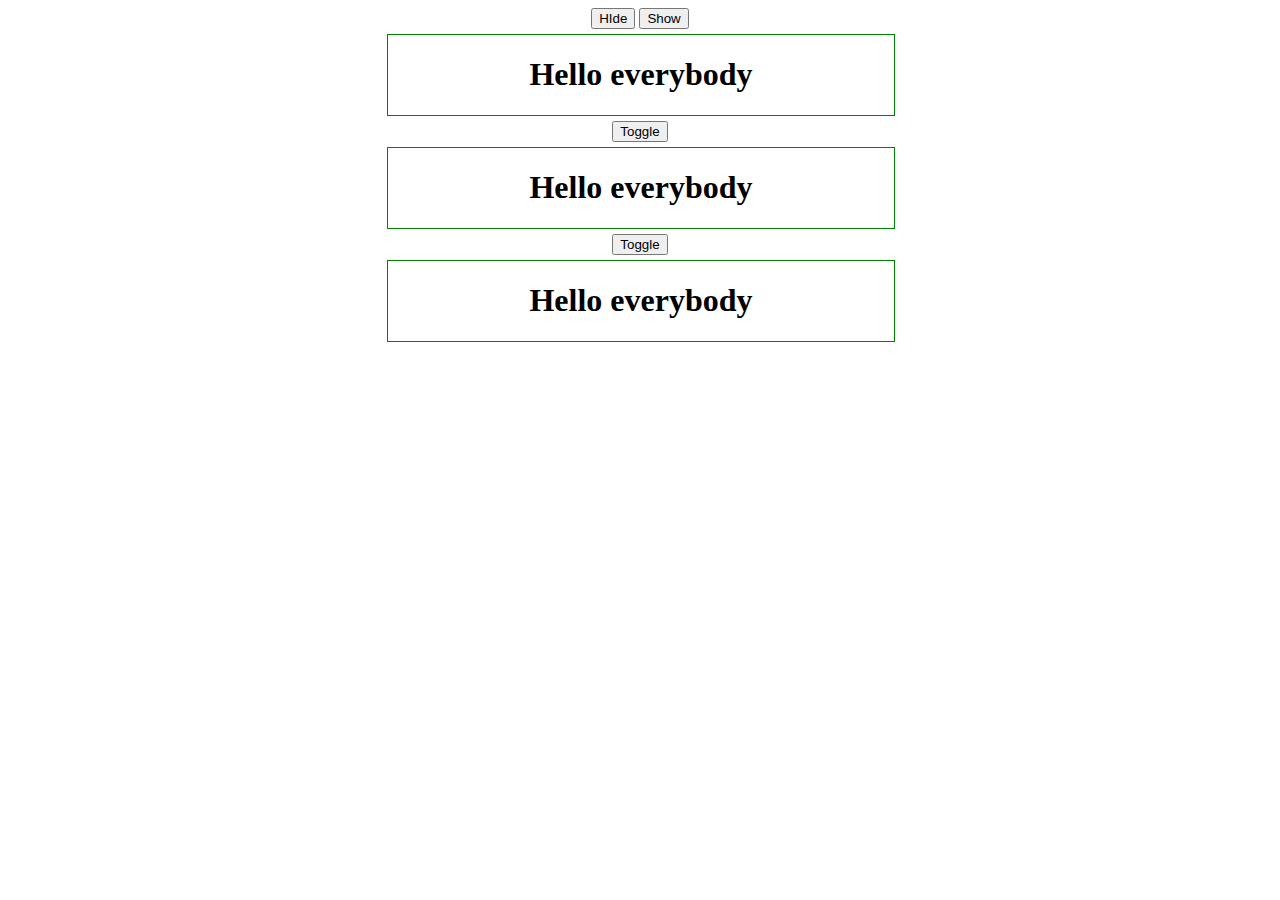
<file: Hide Show Toggle/index.html>
<!DOCTYPE html>
<html lang="en">
<head>
	<meta charset="UTF-8">
	<title>Document</title>
	<link rel="stylesheet" href="stile.css">

</head>
<body>

	<div class="align">
	   <div class="buttons">
	   	 <button class="hide">HIde</button>
	   	 <button class="show">Show</button>
	   </div>

	   <div class="box">
		  <h1>Hello everybody</h1>
	   </div>

	</div>


	<div class="align">
	   <div class="buttons">
	   	  <button class="toggle">Toggle</button>
	   </div>

	   <div class="box_one">
		  <h1>Hello everybody</h1>
	   </div>
	</div>


	<div class="align">
	   <div class="buttons">
	   	  <button class="toggle_two">Toggle</button>
	   </div>

	   <div class="box_two">
		  <h1>Hello everybody</h1>
	   </div>
	</div>

	<script src='jquery-3.2.1.js'></script>
	<script src='script.js'></script>
</body>
</html>
</file>
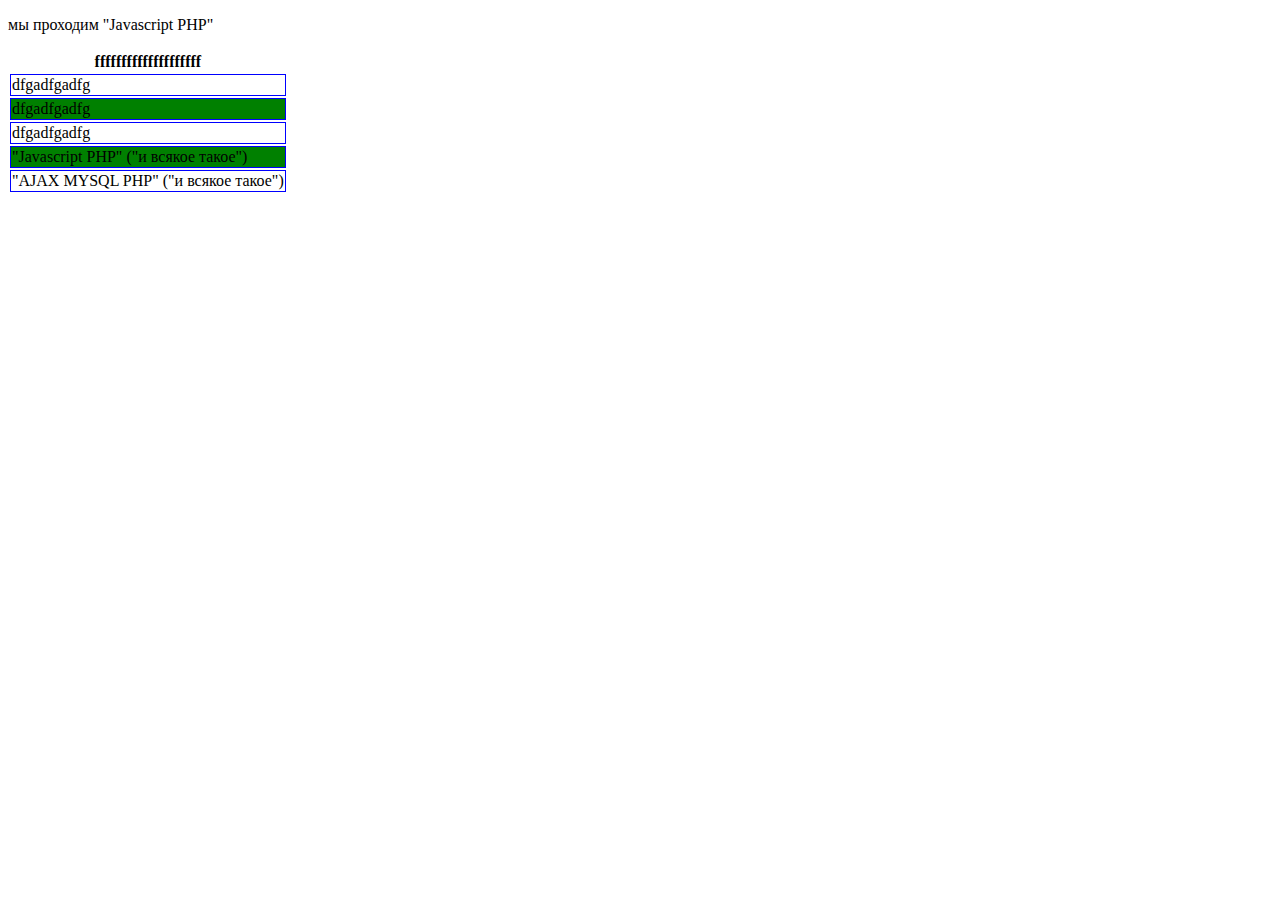
<file: SIMPLE/index.html>
<!DOCTYPE html>
<html lang="en">
<head>
	<meta charset="UTF-8">
	<title>Document</title>
	<link rel="stylesheet" href="stile.css">

</head>
<body>
<!--
	   <a href="#" class='createDom'>Create TABLE with DOM methods</a><br>
	   <div id="do"></div>
     
     <div id="style">

     <p>first</p>
     <p>second</p>
     <p>third</p>

     </div>
-->
<div class="content">
	<p class="p">мы проходим <span>какой-то курс</span></p>

	<table id="courses">
	    <th>ffffffffffffffffffff</th>
		<tr>
			<td>dfgadfgadfg</td>
		</tr>
		<tr>
			<td>dfgadfgadfg</td>
		</tr>
		<tr>
			<td>dfgadfgadfg</td>
		</tr>
		<tr>
			<td>"Javascript PHP" ("и всякое такое")</td>
		</tr>
		<tr>
			<td>"AJAX MYSQL PHP" ("и всякое такое")</td>
		</tr>
    </table>

</div>









	<script src='jquery-3.2.1.js'></script>
	<script src='script.js'></script>
</body>
</html>
</file>
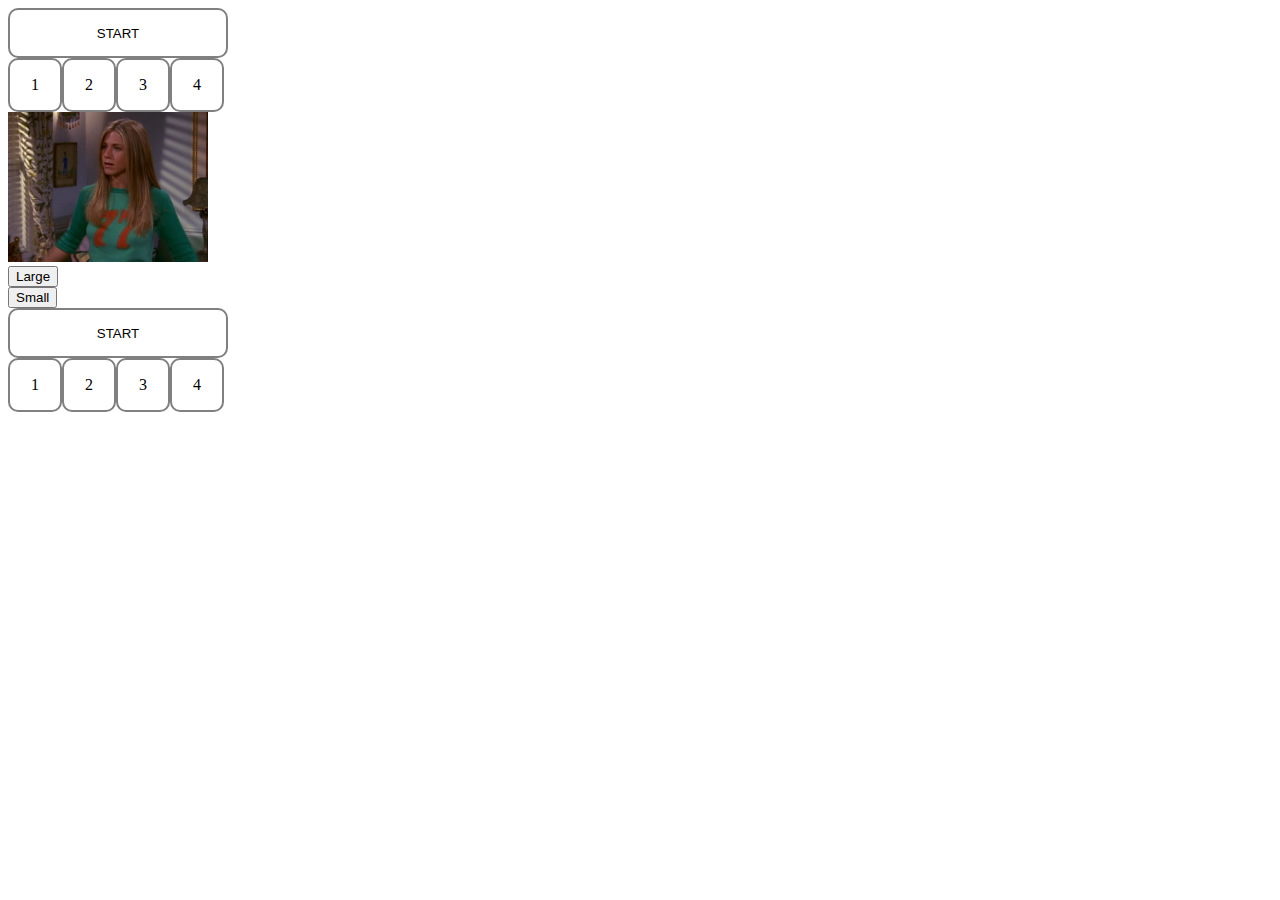
<file: Change size with Timeout/index1.html>
<!DOCTYPE html>
<html lang="en">
<head>
	<link rel="stylesheet" href="style1.css">
	<meta charset="UTF-8">
	<title>Document</title>
</head>
<body>
	<button class="btn">START</button>
	<div class="test">
		<div class="test_one">1</div>
		<div class="test_one">2</div>
		<div class="test_one">3</div>
		<div class="test_one">4</div>
	</div>
	<img src="r.png" alt="ra" width="200"><br>
	<button class="btn_do_large">Large</button><br>
	<button class="btn_do_small">Small</button><br>

<!-- тот же самый блок - здесь я использую SetInterval  -->
	
	<button class="btn_second">START</button>
	<div class="test_basic">
		<div class="test_second">1</div>
		<div class="test_second">2</div>
		<div class="test_second">3</div>
		<div class="test_second">4</div>
	
	<script src="jquery-3.2.1.js"></script>
	<script src="script3.js"></script>
</body>
</html>
</file>
<file: Hide Show Toggle/stile.css>
.align {
	width: 40%;
	margin: auto;
}
.box, .box_one, .box_two {
	width: 100%;
	border: 1px solid green;
	text-align: center;
	margin: auto;
}
.box:hover,
.box_one:hover,
.box_two:hover {
    background: blue;
    opacity: 0.5;
    transition: 0.3s;
    color: white;
}

.buttons {
	width: inherit;
	margin:auto;
	text-align: center;
	margin-bottom: 5px; 
	margin-top: 5px;
}
</file>
<file: SIMPLE/stile.css>
tr, td {
	border: 1px solid blue;

}
</file>
<file: Change size with Timeout/style1.css>
.test_one{
	width: 50px;
	height: 50px;
	border-radius: 10px;
	border: 2px solid grey;
	display: table-cell;
	vertical-align: middle;
	text-align: center;
}
.test_two {
	background-color: blue;
}
.test_second_bg {
	background-color: blue;
}
.btn {
	width: 220px;
	height: 50px;
	border-radius: 10px;
	border: 2px solid grey;
	background-color: white;
	outline: none;
}
.btn:hover {
	background-color: grey;
}
.btn:focus {
	background-color: blue;
}
.test_three {
	background-color: red;
}
.test_second {
	width: 50px;
	height: 50px;
	border-radius: 10px;
	border: 2px solid grey;
	display: table-cell;
	vertical-align: middle;
	text-align: center;
}
.btn_second {
	width: 220px;
	height: 50px;
	border-radius: 10px;
	border: 2px solid grey;
	background-color: white;
	outline: none;
}
.btn_second:hover {
	background-color: grey;
}
.btn_second:focus {
	background-color: blue;
}
</file>
